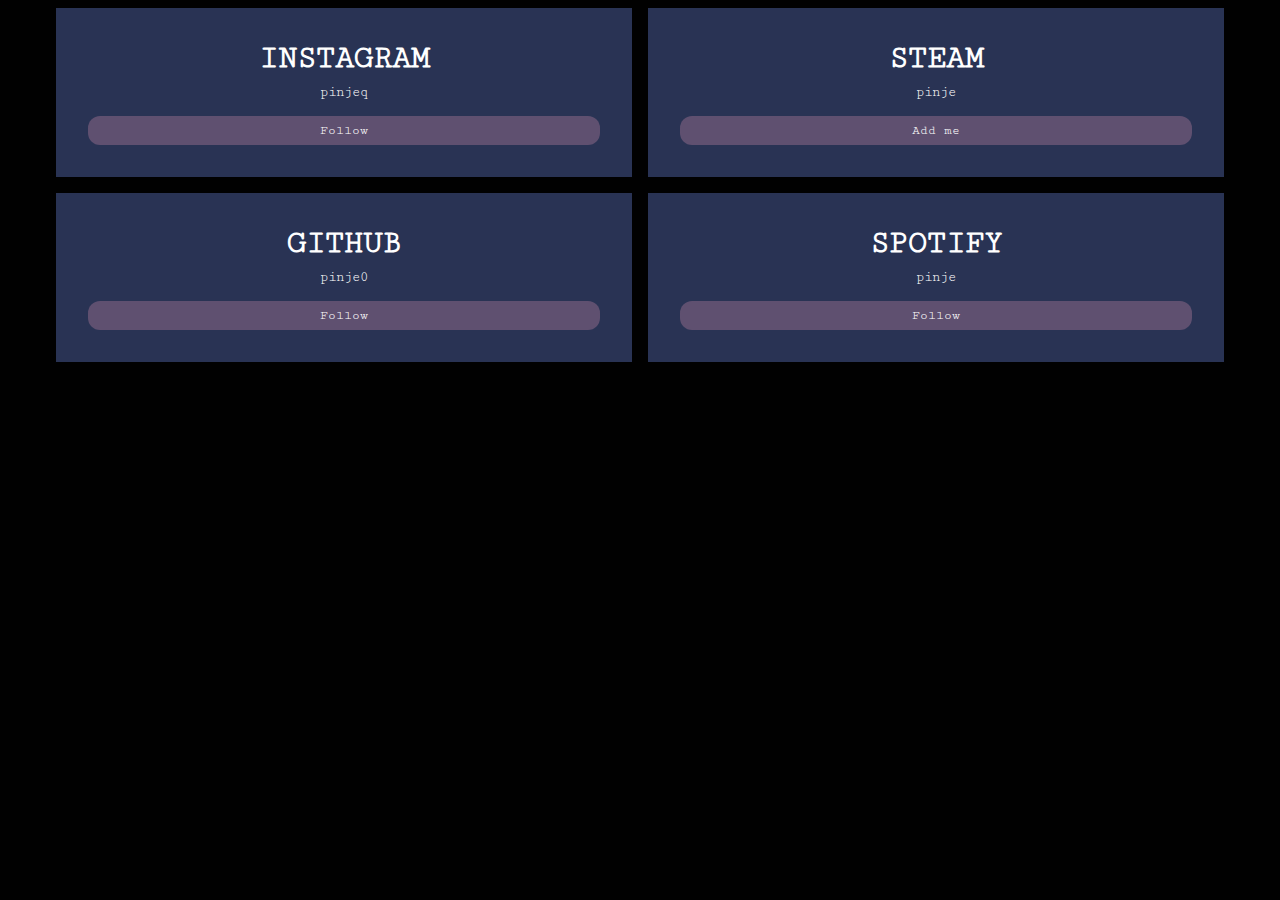
<file: semester-2/session_1-2/index.html>
<!DOCTYPE html>
<html lang="en">
	<head>
		<meta charset="UTF-8" />
		<meta http-equiv="X-UA-Compatible" content="IE=edge" />
		<meta name="viewport" content="width=device-width, initial-scale=1.0" />
		<title>CSS Styling</title>
		<link rel="stylesheet" href="style.css" />
		<link rel="preconnect" href="https://fonts.googleapis.com" />
		<link rel="preconnect" href="https://fonts.gstatic.com" crossorigin />
		<link
			href="https://fonts.googleapis.com/css2?family=Cutive+Mono&display=swap"
			rel="stylesheet"
		/>
		<link
			rel="stylesheet"
			href="https://cdnjs.cloudflare.com/ajax/libs/font-awesome/6.2.1/css/all.min.css"
			integrity="sha512-MV7K8+y+gLIBoVD59lQIYicR65iaqukzvf/nwasF0nqhPay5w/9lJmVM2hMDcnK1OnMGCdVK+iQrJ7lzPJQd1w=="
			crossorigin="anonymous"
			referrerpolicy="no-referrer"
		/>
	</head>
	<body>
		<div class="container">
			<div class="wrapper">
				<div class="card text-center">
					<h1 class="title">INSTAGRAM</h1>
					<i class="fa-brands fa-instagram icons"></i>
					<p class="description">pinjeq</p>
					<button class="btn">Follow</button>
				</div>
				<div class="card text-center">
					<h1 class="title">STEAM</h1>
					<i class="fa-brands fa-steam icons"></i>
					<p class="description">pinje</p>
					<button class="btn">Add me</button>
				</div>
				<div class="card text-center">
					<h1 class="title">GITHUB</h1>
					<i class="fa-brands fa-github icons"></i>
					<p class="description">pinje0</p>
					<button class="btn">Follow</button>
				</div>
				<div class="card text-center">
					<h1 class="title">SPOTIFY</h1>
					<i class="fa-brands fa-spotify icons"></i>
					<p class="description">pinje</p>
					<button class="btn">Follow</button>
				</div>
			</div>
		</div>
	</body>
</html>
</file>
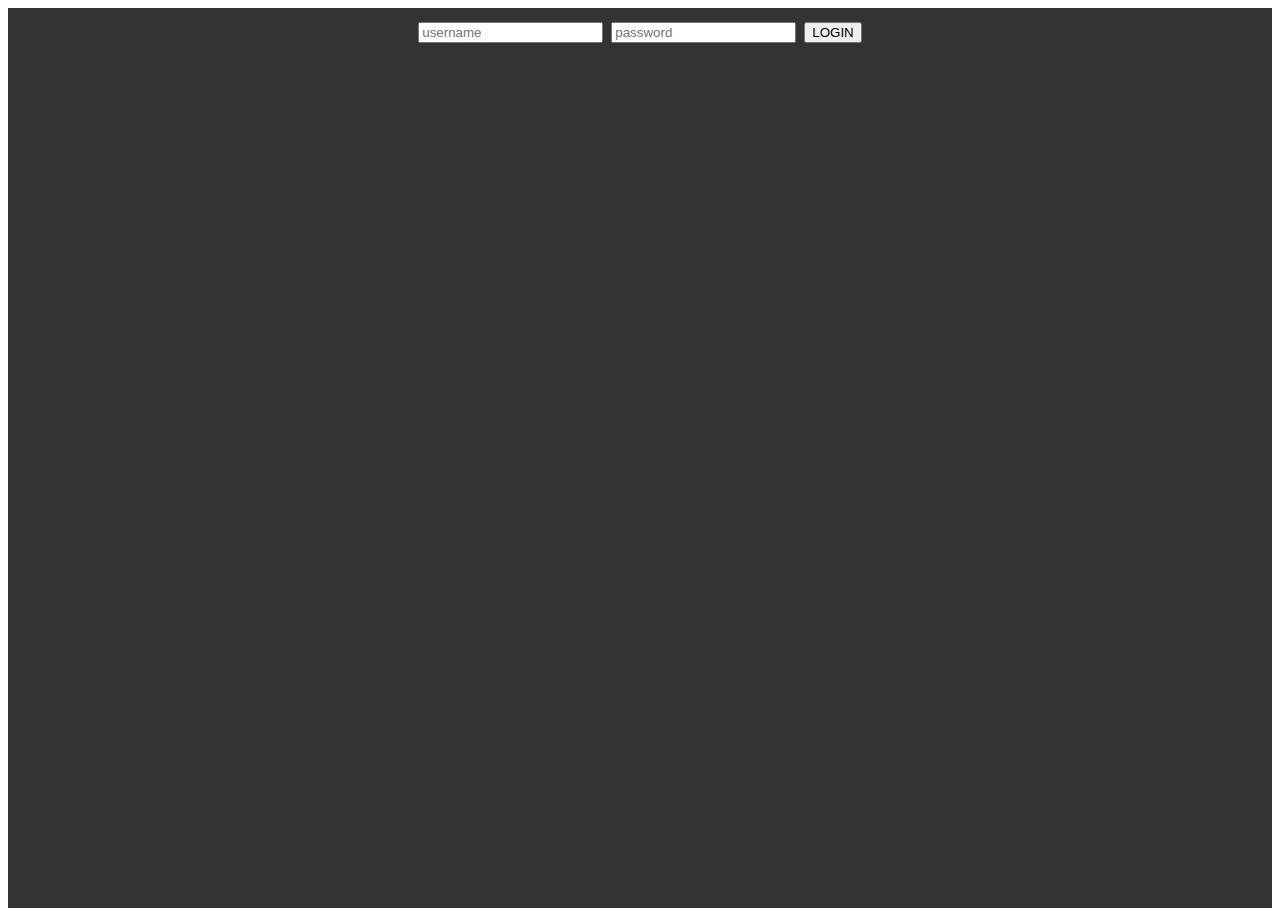
<file: semester-1/session_5/website-4/index.html>
<html>
	<head>
		<title>Login Local Storage</title>
		<style>
			#root {
				background-color: #333;
				color: white;
				font-size: 2em;
				text-align: center;
				height: 100vh;
			}
		</style>
	</head>
	<body>
		<!-- CONTENT -->
		<div id="root">
			<input type="text" placeholder="username" id="usernameInput" />
			<input type="password" placeholder="password" id="passwordInput" />
			<button id="loginButton" onclick="onLogin()">LOGIN</button>
			<button id="logoutButton" onclick="onLogout()">LOGOUT</button>
			<br />
			<h1 id="admin">LOGIN AS ADMIN</h1>
			<h1 id="basic">LOGIN AS NORMAL USER</h1>
		</div>

		<!-- SCRIPT -->
		<script type="application/javascript">
			// DECLARE VARIABLE
			let usernameInput = document.getElementById("usernameInput");
			let passwordInput = document.getElementById("passwordInput");
			let loginButton = document.getElementById("loginButton");
			let logoutButton = document.getElementById("logoutButton");
			let admin = document.getElementById("admin");
			let basic = document.getElementById("basic");

			// STYLE
			admin.style.display = "none";
			basic.style.display = "none";
			logoutButton.style.display = "none";

			// FUNCTION LOGIN
			function onLogin() {
				localStorage.setItem("username", usernameInput.value);
				logoutButton.style.display = "block";

				// IF STATEMENT
				if (
					usernameInput.value == "admin" &&
					passwordInput.value == "admin123"
				) {
					// ADMIN
					localStorage.setItem("role", "admin");
					usernameInput.style.display = "none";
					passwordInput.style.display = "none";
					loginButton.style.display = "none";
					basic.style.display = "none";
					admin.style.display = "block";
				} else {
					// NORMAL USER
					usernameInput.style.display = "none";
					passwordInput.style.display = "none";
					loginButton.style.display = "none";
					localStorage.setItem("role", "basic");
					admin.style.display = "none";
					basic.style.display = "block";
				}
			}
			// IF THERES USER LOGIN
			if (localStorage.getItem("username")) {
				usernameInput.style.display = "none";
				passwordInput.style.display = "none";
				loginButton.style.display = "none";
				logoutButton.style.display = "block";
				if (localStorage.getItem("role") == "admin") {
					basic.style.none = "none";
					admin.style.display = "block";
				} else {
					admin.style.display = "none";
					basic.style.display = "block";
				}
			}

			// LOGOUT FUNCTION
			function onLogout() {
				localStorage.clear();
				location.reload();
			}
		</script>
	</body>
</html>
</file>
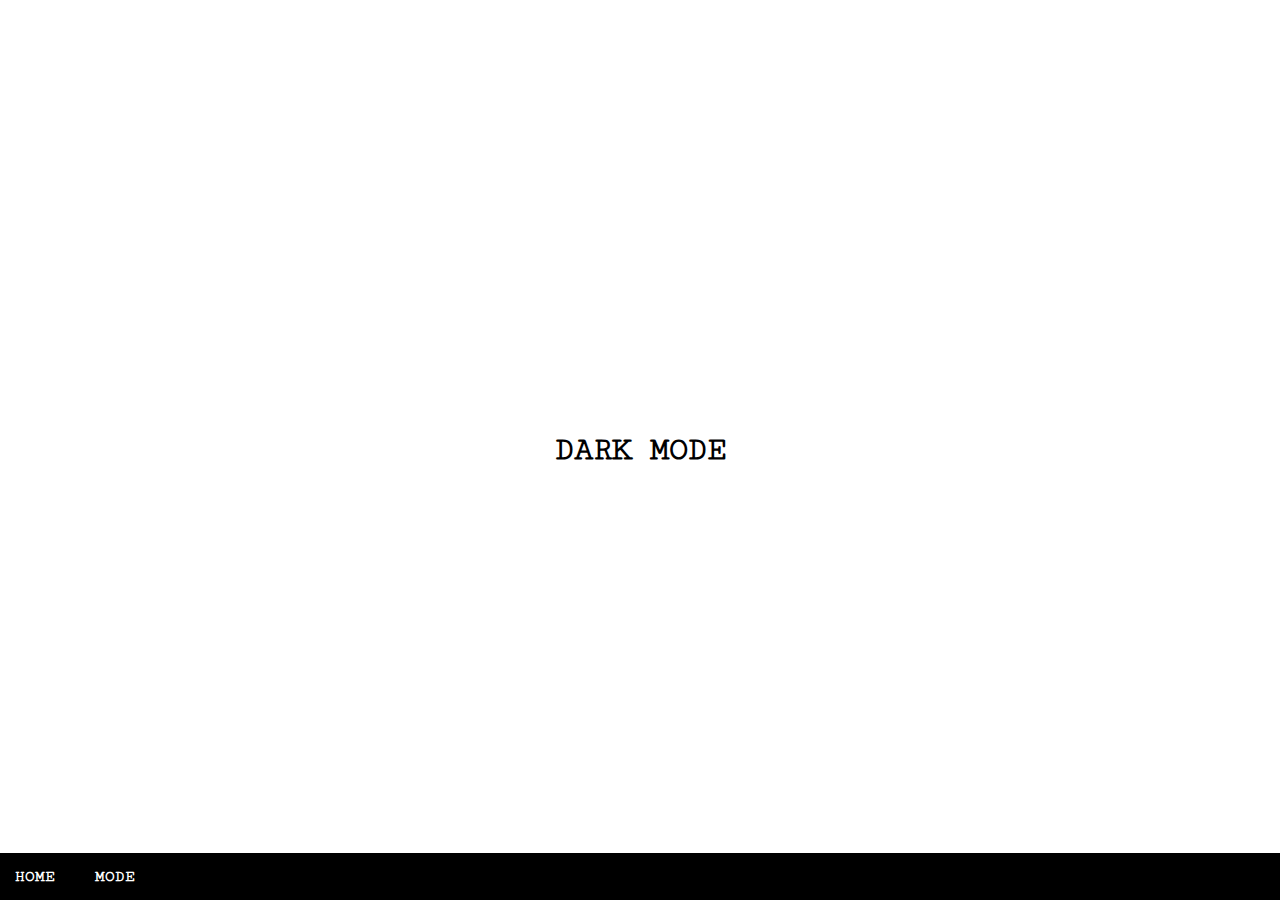
<file: semester-1/session_6/website-5/index.html>
<!DOCTYPE html>
<html lang="en">
	<head>
		<meta charset="UTF-8" />
		<meta http-equiv="X-UA-Compatible" content="IE=edge" />
		<meta name="viewport" content="width=device-width, initial-scale=1.0" />
		<link href="style.css" rel="stylesheet" />
		<link rel="preconnect" href="https://fonts.googleapis.com" />
		<link rel="preconnect" href="https://fonts.gstatic.com" crossorigin />
		<link
			href="https://fonts.googleapis.com/css2?family=Cutive+Mono&display=swap"
			rel="stylesheet"
		/>
		<title>dark-mode-test</title>
	</head>
	<body>
		<div class="container">
			<nav>
				<a id="home" onclick="reRender()">HOME</a>
				<a id="mode" onclick="darkMode()">MODE</a>
			</nav>
			<h1>DARK MODE</h1>
			<p class="info" id="info"></p>
		</div>

		<!-- initializing function script -->
		<script>
			let body = document.body;
			let info = document.getElementById("info");
			let mode = document.getElementById("mode");
			let home = document.getElementById("home");

			const darkLimit = 5;
			let darkCounter = 0;
			let darkRemainingleft;

			function darkMode() {
				if (darkRemainingleft == 1) {
					info.textContent = "🚧Dark Mode Got Limited🚧";
					mode.style.display = "none";
					home.textContent = "RESTART";
					return; // Return 0
				}

				darkCounter += 1;
				darkRemainingleft = darkLimit - darkCounter;

				//Render to info element
				info.textContent = `Darkmode used ${darkCounter}x, left ${darkRemainingleft}x`;

				body.classList.toggle("dark");
			}

			function reRender() {
				location.reload();
			}
		</script>
	</body>
</html>
</file>
<file: semester-2/session_1-2/style.css>
*,
html,
body {
    margin: 0;
    padding: 0;
    font-family: 'Cutive Mono', monospace;
}

:root {
    --bg-primary: #010101;
    --bg-secondary: #293354;
    --txt-primary: #FFFFFF;
    --txt-secondary: #FFFFFF;
    --icons-bg-primary: #E2B9B6;
    --buttons-bg-primary: #5F5070;
}

.container {
    width: 100%;
    height: auto;
    min-height: 100vh;
    background-color: var(--bg-primary);
}

.wrapper {
    display: flex;
    flex-direction: row;
    flex-wrap: wrap;
    justify-content: center;
    height: auto;
    align-items: center;
}

.card {
    width: 40%;
    background-color: var(--bg-secondary);
    color: var(--txt-secondary);
    padding: 32px;
    margin: 8px;
}

.text-center {
    text-align: center;
}

.title {
    font-size: 2em;
}

.icons {
    margin-top: 8px;
    font-size: 24px;
    color: var(--icons-bg-primary);
}

.description {
    margin: 8px;
    font-size: .9em;
}

.btn {
    margin-top: 8px;
    padding: 7px;
    cursor: pointer;
    border: none;
    width: 100%;
    color: var(--txt-primary);
    background-color: var(--buttons-bg-primary);
    border-radius: 12px;
}

.btn:hover {
    background-color: var(--bg-primary);
    -ms-transform: rotate(1deg);
    transform: rotate(1deg);
    transition: .3s ease-in-out;
}

@media screen and (max-width: 476px) {
    .card {
        width: 95%;
    }
}
</file>
<file: semester-1/session_6/website-5/style.css>
*, html, body {
    margin: 0;
    padding: 0;
}

body {
    font-family: 'Cutive Mono', monospace;
    background-color: white;
    color: black;
}

.dark {
    background-color: black;
    color: white;
}

.container {
    display: flex;
    justify-content: center;
    align-items: center;
    width: 100%;
    height: 100vh;
}

nav {
    position: fixed;
    bottom: 0;
    background-color: black;
    width: 100%;
    padding: 15px;
}

nav a {
    color: white;
    padding: 15px;
    text-decoration: none;
    font-weight: 600;
}

nav a:hover {
    background-color: #575757;
    cursor: pointer;
    transition: background-color .5s ease-in-out;
}

.info {
    display: flex;
    justify-content: center;
    align-items: center;
    position: absolute;
    top: 10%;
    font-size: 16px;
    font-weight: 700;
    animation: jedagJedug .5s infinite;
}

@keyframes jedagJedug {
    0% {
        font-size: 16px;
    }

    50% {
        font-size: 18px;
    }

    100% {
        font-size: 16px;
    }
}
</file>
